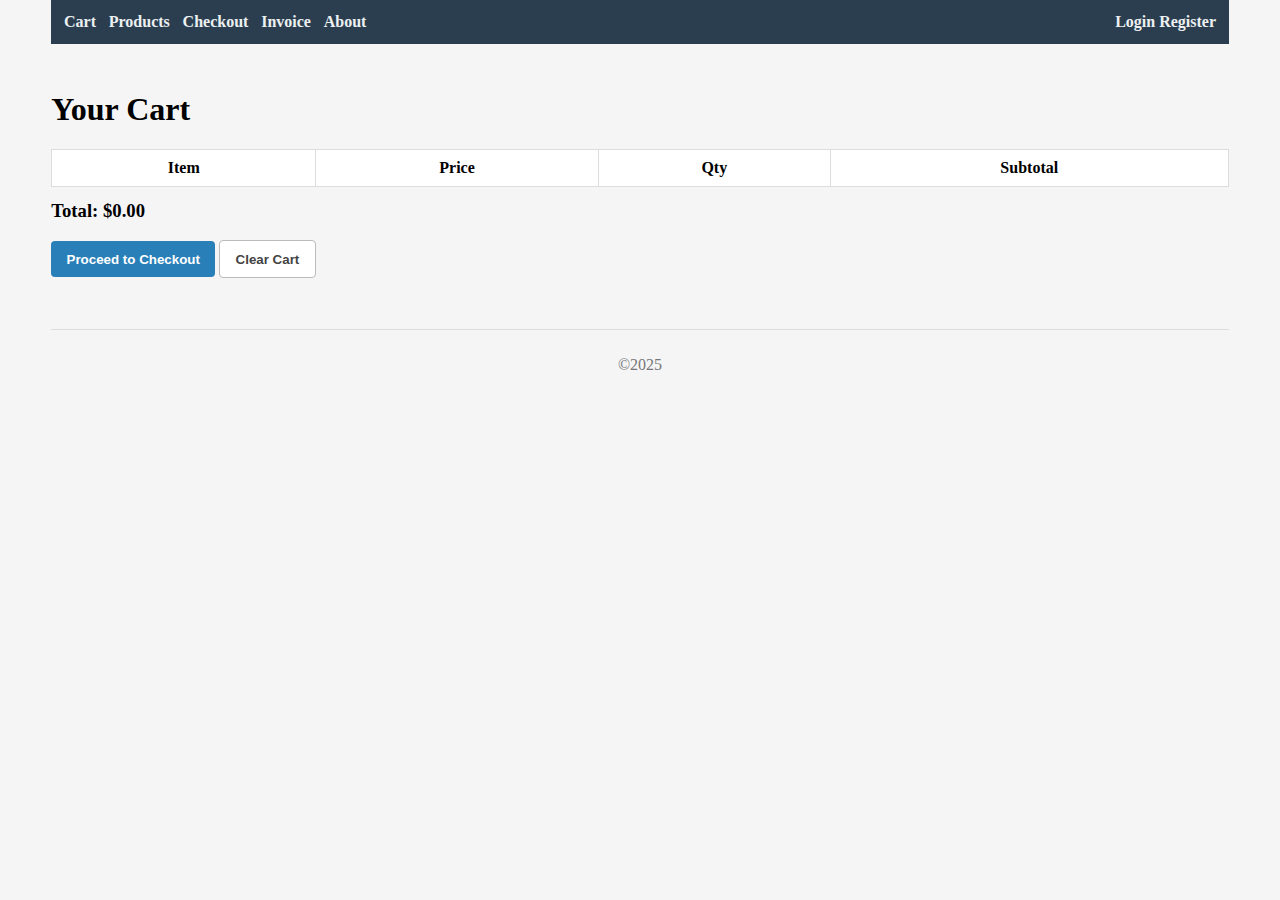
<file: index.html>
<!--
Name: Leary Wright
ID: 2403275
Assignment: Individual Assignment #2
-->
<!DOCTYPE html>
<html>
<head>
  <title>Cart</title>
  <link rel="stylesheet" href="style.css">
  <script src="script.js" defer></script>
</head>

<body onload="loadCart()">

<nav>
  <a href="index.html">Cart</a>
  <a href="products.html">Products</a>
  <a href="checkout.html">Checkout</a>
  <a href="invoice.html">Invoice</a>
  <a href="about.html">About</a>
  <span class="right"><a href="#" onclick="openPopup('login')">Login</a> <a href="#" onclick="openPopup('register')">Register</a></span>
</nav>

<div class="popup-bg" id="popup-bg">
  <div class="popup" id="login">
    <h3>Login</h3>
    <input placeholder="Username">
    <input type="password" placeholder="Password">
    <button onclick="closePopup()">Close</button>
  </div>
  <div class="popup" id="register">
    <h3>Register</h3>
    <input placeholder="Full Name">
    <input type="date">
    <input placeholder="Email">
    <input placeholder="Username">
    <input type="password" placeholder="Password">
    <button onclick="closePopup()">Close</button>
  </div>
</div>

<main>
  <h1>Your Cart</h1>

  <table class="cart-table">
    <thead><tr><th>Item</th><th>Price</th><th>Qty</th><th>Subtotal</th></tr></thead>
    <tbody id="cart-body"></tbody>
  </table>

  <h3 style="margin-top:1vw;">Total: <span id="cart-total">$0</span></h3>

  <button class="btn" onclick="window.location='checkout.html'">Proceed to Checkout</button>
  <button class="btn ghost" onclick="clearCart()">Clear Cart</button>
</main>

<footer>©2025</footer>

<div id="cart-msg" style="display:none; position:fixed; top:20px; right:20px; background:black; color:white; padding:10px; border-radius:4px;"></div>

</body>
</html>
</file>
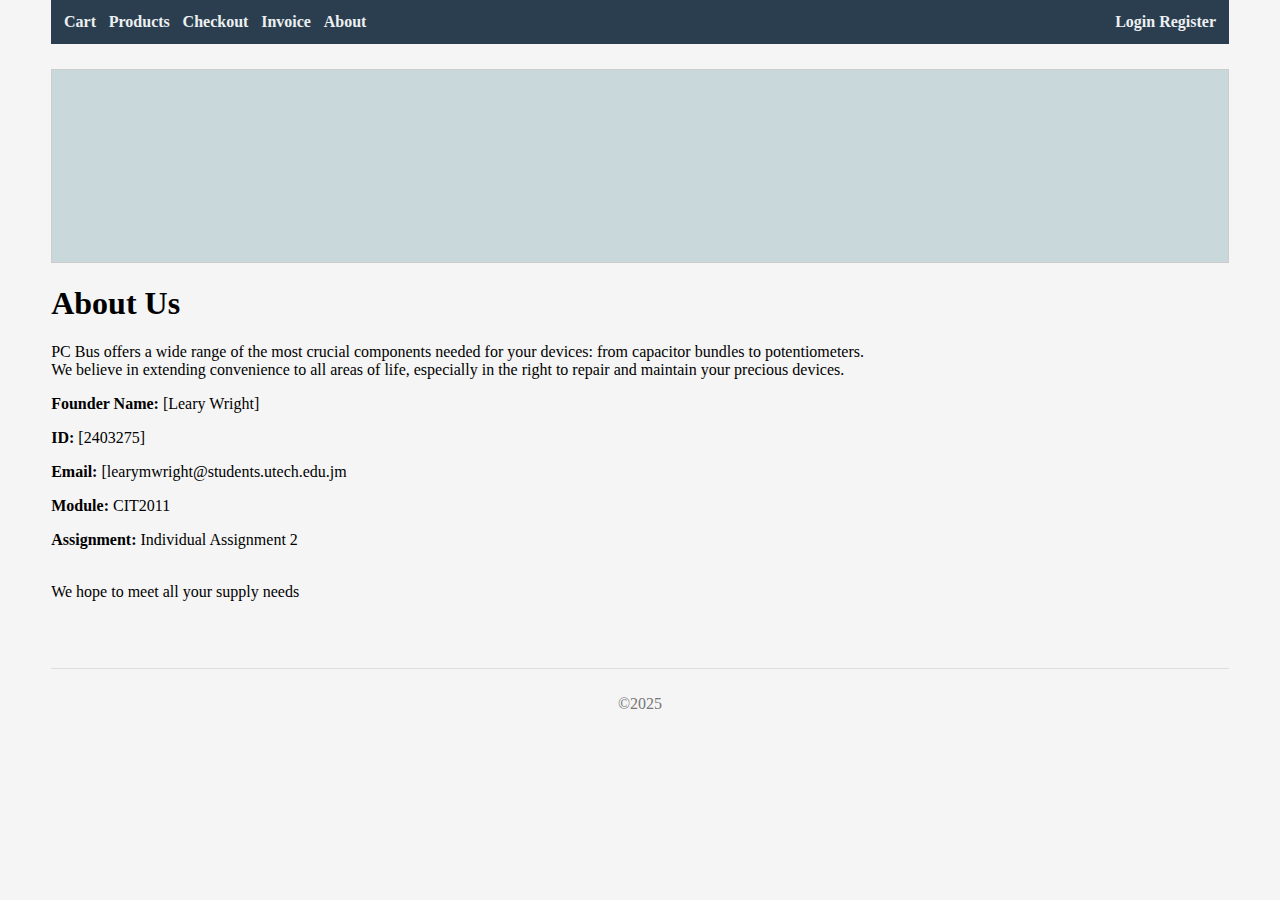
<file: about.html>
<!--
Name: Leary Wright
ID: 2403275
Assignment: Individual Assignment #2
-->

<!DOCTYPE html>
<html>
<head>
  <title>About</title>
  <link rel="stylesheet" href="style.css">
  <script src="script.js" defer></script>
</head>
<body>

<nav>
  <a href="index.html">Cart</a>
  <a href="products.html">Products</a>
  <a href="checkout.html">Checkout</a>
  <a href="invoice.html">Invoice</a>
  <a href="about.html">About</a>
  <span class="right"><a href="#" onclick="openPopup('login')">Login</a> <a href="#" onclick="openPopup('register')">Register</a></span>
</nav>

<div class="popup-bg" id="popup-bg">
  <div class="popup" id="login"><h3>Login</h3><input placeholder="Username"><input type="password" placeholder="Password"><button onclick="closePopup()">Close</button></div>
  <div class="popup" id="register"><h3>Register</h3><input placeholder="Full Name"><input type="date"><input placeholder="Email"><input placeholder="Username"><input type="password" placeholder="Password"><button onclick="closePopup()">Close</button></div>
</div>

<main>
  <div class="about-visual"></div>
  <h1>About Us</h1>
  <p>PC Bus offers a wide range of the most crucial components needed for your devices: from capacitor bundles to potentiometers. 
    <br> We believe in extending convenience to all areas of life, especially in the right to repair and maintain your precious devices.</p>
  <p><strong>Founder Name:</strong> [Leary Wright]</p>
  <p><strong>ID:</strong> [2403275]</p>
  <p><strong>Email:</strong> [learymwright@students.utech.edu.jm</p>
  <p><strong>Module:</strong> CIT2011</p>
  <p><strong>Assignment:</strong> Individual Assignment 2</p>
  <p><br>We hope to meet all your supply needs</p>
</main>

<footer>©2025</footer>

</body>
</html>
</file>
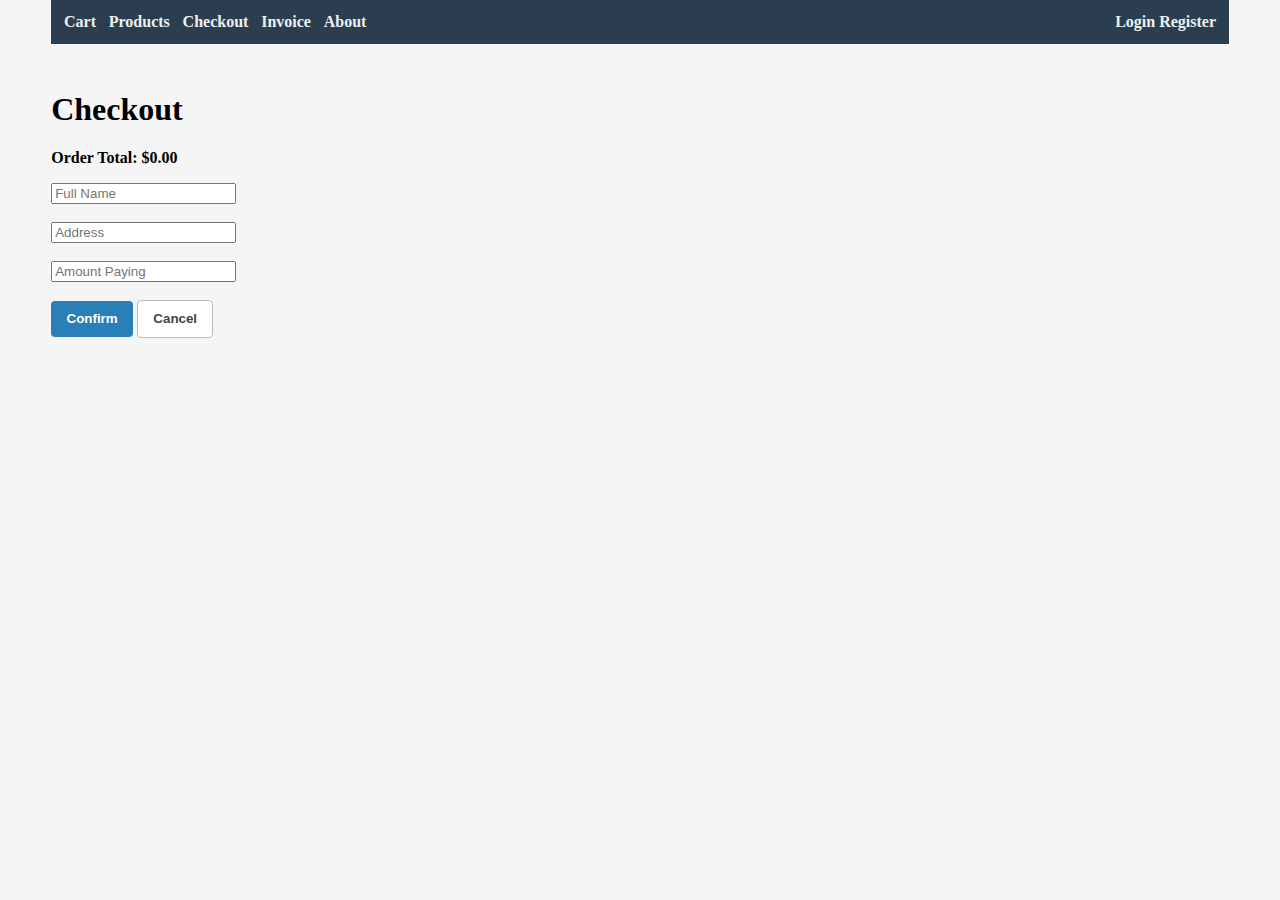
<file: checkout.html>
<!--
Name: Leary Wright
ID: 2403275
Assignment: Individual Assignment #2
-->

<!DOCTYPE html>
<html>
<head>
  <title>Checkout</title>
  <link rel="stylesheet" href="style.css">
  <script src="script.js" defer></script>
</head>

<body onload="loadTotal()">

<nav>
  <a href="index.html">Cart</a>
  <a href="products.html">Products</a>
  <a href="checkout.html">Checkout</a>
  <a href="invoice.html">Invoice</a>
  <a href="about.html">About</a>
  <span class="right"><a href="#" onclick="openPopup('login')">Login</a> <a href="#" onclick="openPopup('register')">Register</a></span>
</nav>

<div class="popup-bg" id="popup-bg">
  <div class="popup" id="login"><h3>Login</h3><input placeholder="Username"><input type="password" placeholder="Password"><button onclick="closePopup()">Close</button></div>
  <div class="popup" id="register"><h3>Register</h3><input placeholder="Full Name"><input type="date"><input placeholder="Email"><input placeholder="Username"><input type="password" placeholder="Password"><button onclick="closePopup()">Close</button></div>
</div>

<main>
  <h1>Checkout</h1>
  <p><strong>Order Total: <span id="order-total">$0</span></strong></p>

  <form onsubmit="confirmOrder(); return false;">
    <input placeholder="Full Name" required><br><br>
    <input placeholder="Address" required><br><br>
    <input type="number" placeholder="Amount Paying" required><br><br>

    <button class="btn" type="submit">Confirm</button>
    <button class="btn ghost" type="button" onclick="window.location='index.html'">Cancel</button>
  </form>
</main>

</body>
</html>
</file>
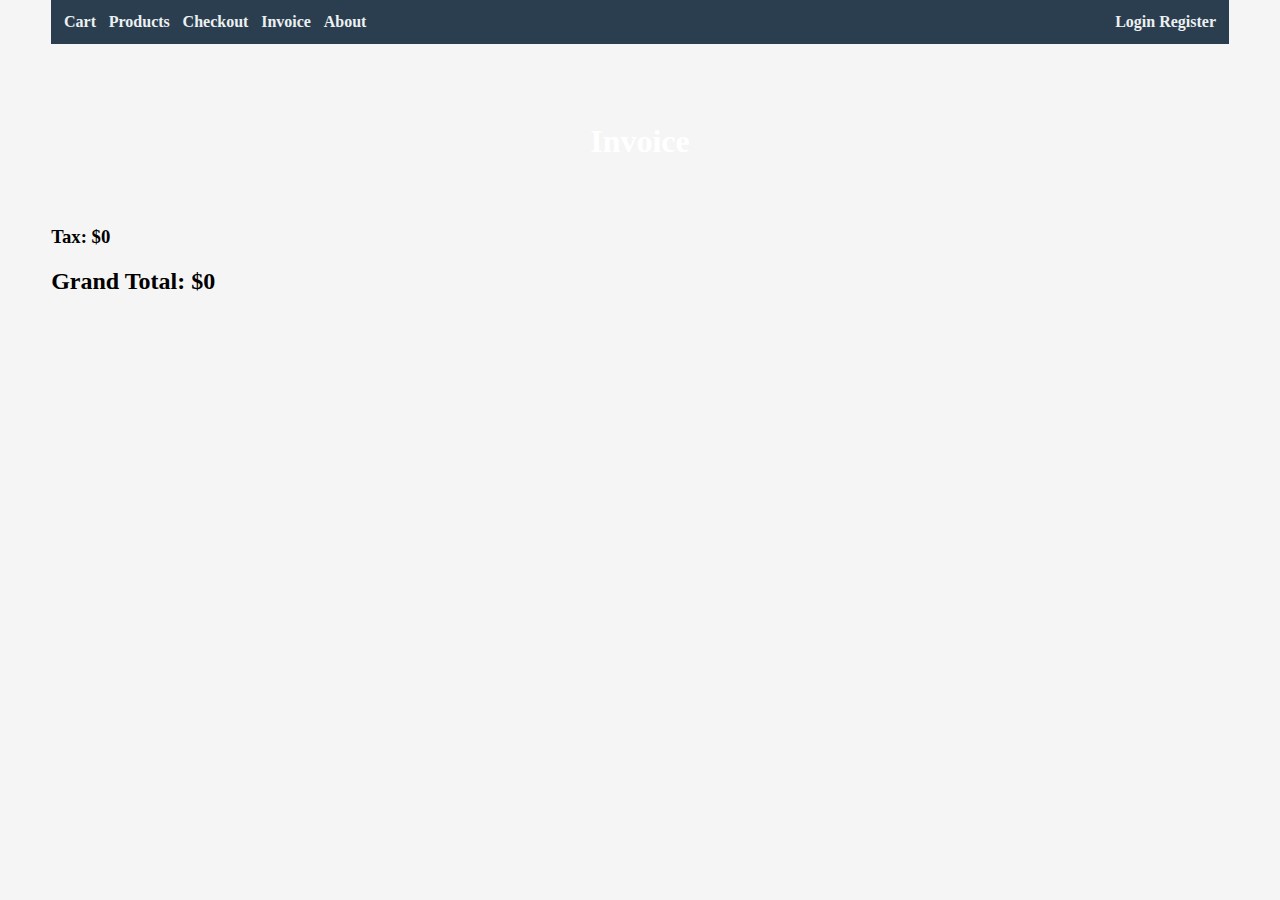
<file: invoice.html>
<!--
Name: Leary Wright
ID: 2403275
Assignment: Individual Assignment #2
-->

<!DOCTYPE html>
<html>
<head>
  <title>Invoice</title>
  <link rel="stylesheet" href="style.css">
  <script src="script.js" defer></script>
</head>

<body onload="loadInvoice()">

<nav>
  <a href="index.html">Cart</a>
  <a href="products.html">Products</a>
  <a href="checkout.html">Checkout</a>
  <a href="invoice.html">Invoice</a>
  <a href="about.html">About</a>
  <span class="right"><a href="#" onclick="openPopup('login')">Login</a> <a href="#" onclick="openPopup('register')">Register</a></span>
</nav>

<div class="popup-bg" id="popup-bg">
  <div class="popup" id="login"><h3>Login</h3><input placeholder="Username"><input type="password" placeholder="Password"><button onclick="closePopup()">Close</button></div>
  <div class="popup" id="register"><h3>Register</h3><input placeholder="Full Name"><input type="date"><input placeholder="Email"><input placeholder="Username"><input type="password" placeholder="Password"><button onclick="closePopup()">Close</button></div>
</div>

<main>
  <div class="invoice-header"><h1>Invoice</h1></div>


  <h3 style="margin-top:1vw;">Tax: <span id="invoice-tax">$0</span></h3>
  <h2>Grand Total: <span id="invoice-grand">$0</span></h2>
</main>

</body>
</html>
</file>
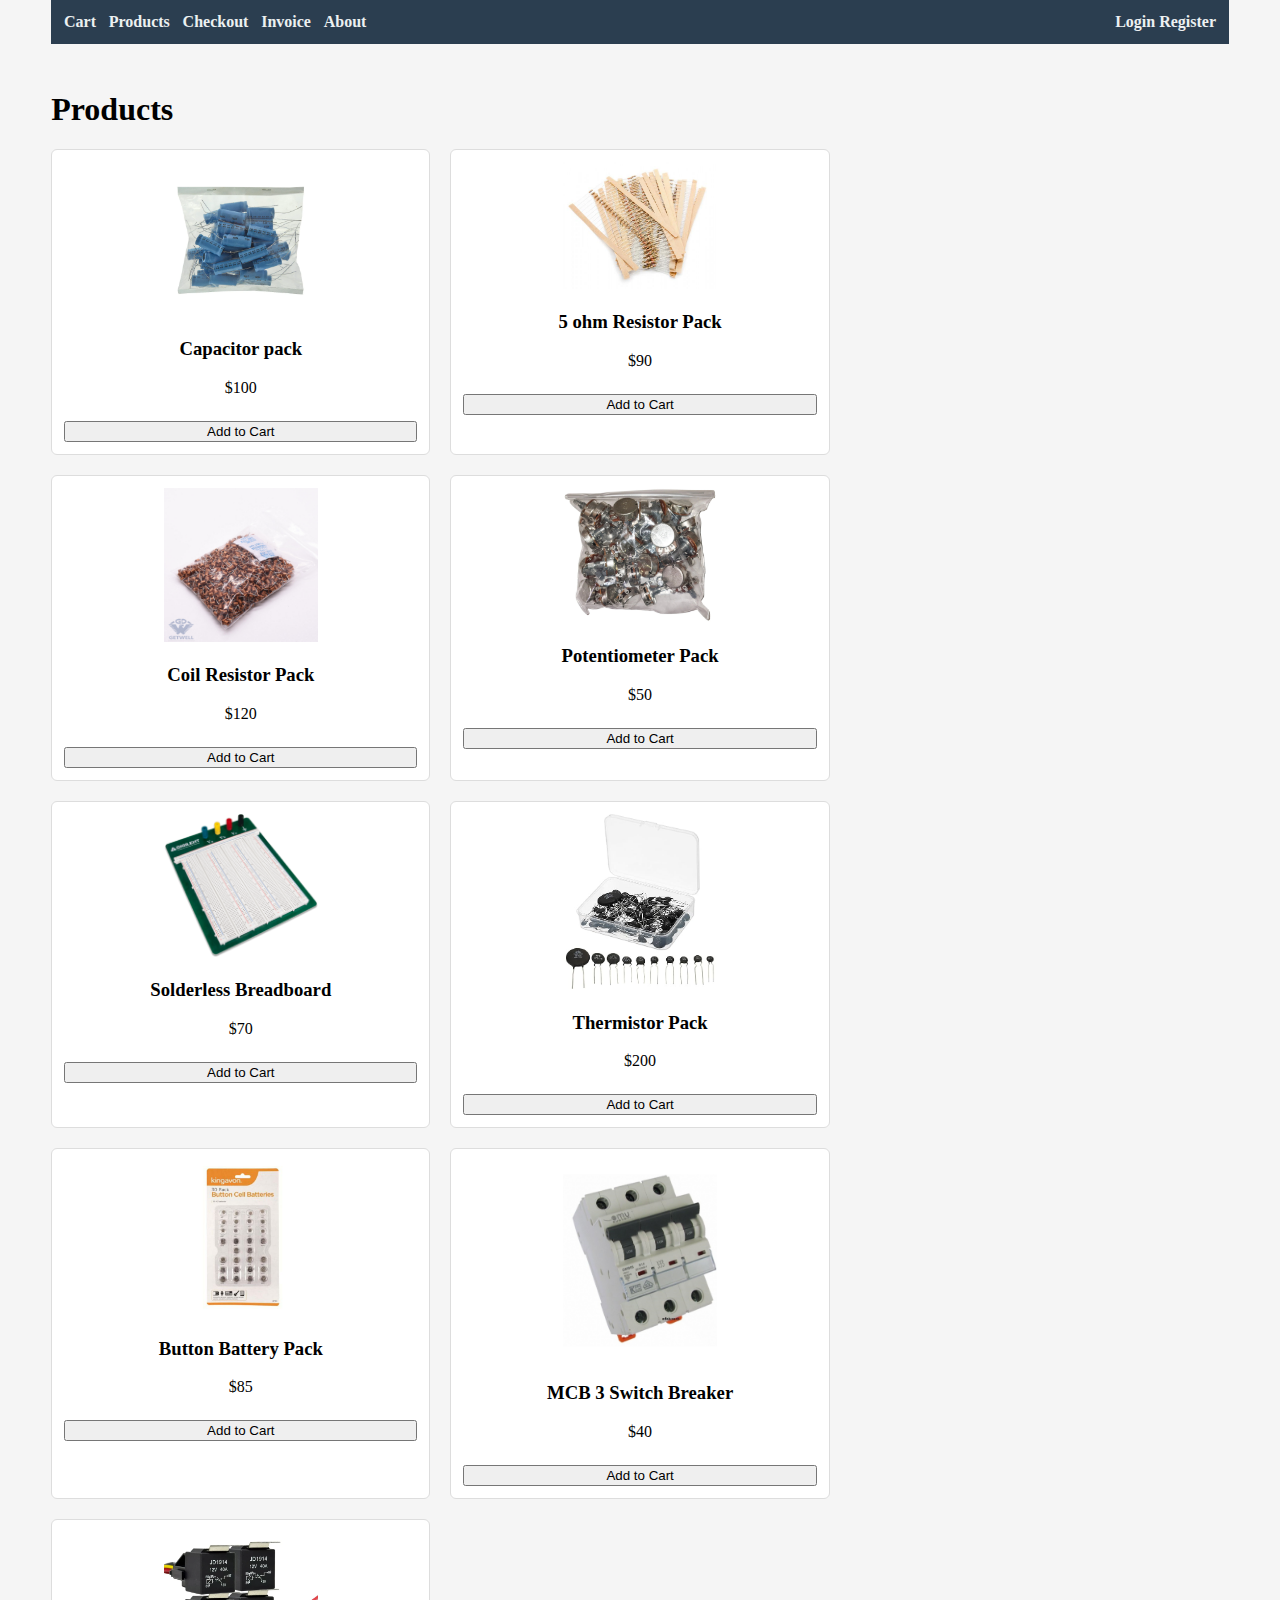
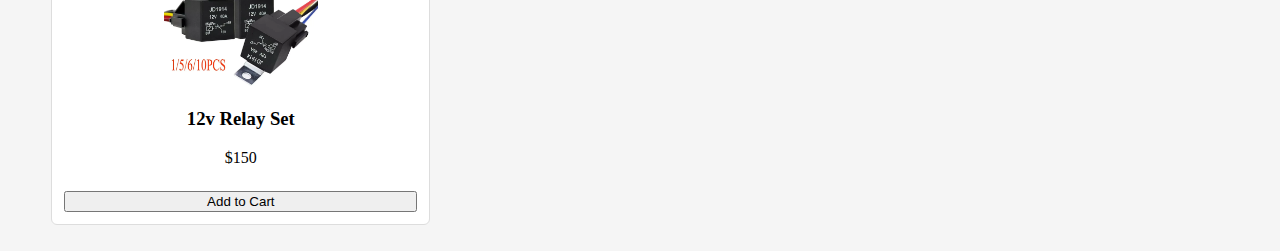
<file: products.html>
<!--
Name: Leary Wright
ID: 2403275
Assignment: Individual Assignment #2
-->

<!DOCTYPE html>
<html>
<head>
  <title>Products</title>
  <link rel="stylesheet" href="style.css">
  <script src="script.js" defer></script>
</head>
<body>

<nav>
  <a href="index.html">Cart</a>
  <a href="products.html">Products</a>
  <a href="checkout.html">Checkout</a>
  <a href="invoice.html">Invoice</a>
  <a href="about.html">About</a>
  <span class="right"><a href="#" onclick="openPopup('login')">Login</a> <a href="#" onclick="openPopup('register')">Register</a></span>
</nav>

<div class="popup-bg" id="popup-bg">
  <div class="popup" id="login">
    <h3>Login</h3><input placeholder="Username"><input type="password" placeholder="Password"><button onclick="closePopup()">Close</button>
  </div>
  <div class="popup" id="register">
    <h3>Register</h3><input placeholder="Full Name"><input type="date"><input placeholder="Email"><input placeholder="Username"><input type="password" placeholder="Password"><button onclick="closePopup()">Close</button>
  </div>
</div>

<main>
  <h1>Products</h1>

  <div class="products-container">

    <div class="product-card"><img src="capacitor product 1.png"><h3>Capacitor pack</h3><p>$100</p><button onclick="addToCart('Product 1',100)">Add to Cart</button></div>
    <div class="product-card"><img src="resistor prod 2.png"><h3>5 ohm Resistor Pack</h3><p>$90</p><button onclick="addToCart('Product 2',90)">Add to Cart</button></div>
    <div class="product-card"><img src="coil resistor prod 3.png"><h3>Coil Resistor Pack</h3><p>$120</p><button onclick="addToCart('Product 3',120)">Add to Cart</button></div>
    <div class="product-card"><img src="potentiometer prod 4.png"><h3>Potentiometer Pack</h3><p>$50</p><button onclick="addToCart('Product 4',50)">Add to Cart</button></div>
    <div class="product-card"><img src="solderless breadboard prod 5.png"><h3>Solderless Breadboard</h3><p>$70</p><button onclick="addToCart('Product 5',70)">Add to Cart</button></div>
    <div class="product-card"><img src="thermistors prod 6.png"><h3>Thermistor Pack</h3><p>$200</p><button onclick="addToCart('Product 6',200)">Add to Cart</button></div>
    <div class="product-card"><img src="button batteries prod 7.png"><h3>Button Battery Pack</h3><p>$85</p><button onclick="addToCart('Product 7',85)">Add to Cart</button></div>
    <div class="product-card"><img src="mcb 3 swich breaker prod 8.png"><h3>MCB 3 Switch Breaker</h3><p>$40</p><button onclick="addToCart('Product 8',40)">Add to Cart</button></div>
    <div class="product-card"><img src="12 v relay prod 9.png"><h3>12v Relay Set</h3><p>$150</p><button onclick="addToCart('Product 9',150)">Add to Cart</button></div>

  </div>
</main>

<div id="cart-msg" style="display:none; position:fixed; top:20px; right:20px; background:black; color:white; padding:10px; border-radius:4px;"></div>

</body>
</html>
</file>
<file: style.css>
/*
Name: Leary Wright
ID: 2403275
Assignment: Individual Assignment #2
*/

/* basic site */
body { margin: 0; background: #f5f5f5; font-family: 'EB Garamond', serif; padding: 0 4vw; }

/* nav */
nav {
  display: flex;
  gap: 1vw;
  align-items: center;
  background: #2b3e50;
  padding: 1vw;
}
nav a { color: #ecf0f1; text-decoration: none; font-weight: 600; }
nav a:hover { text-decoration: underline; }
nav .right { margin-left: auto; }

/* main section */
main { padding: 2vw 0; }

/* banner visuals */
.invoice-header {
  color: #fff;
  padding: 2.5vw;
  border-radius: 6px;
  margin-bottom: 1vw;
  text-align: center;
}
.about-visual {
  background-color: #c9d8da;
  background-size: contain;
  height: 15vw;
  border: 1px solid #ccc;
  margin-bottom: 1vw;
}

/* table */
.cart-table {
  width: 100%;
  border-collapse: collapse;
  background: white;
}
.cart-table th, .cart-table td {
  border: 1px solid #ddd;
  padding: 0.7vw;
}

/* buttons */
.btn {
  background: #2980b9;
  padding: 0.8vw 1.2vw;
  color: white;
  border: none;
  cursor: pointer;
  text-decoration: none;
  border-radius: 4px;
  font-weight: bold;
}
.btn:hover { background: #3498db; }
.ghost { background: white; border: 1px solid #bbb; color: #444; }

/* popup */
.popup-bg {
  display: none;
  position: fixed; top:0; left:0; right:0; bottom:0;
  background: rgba(0,0,0,.5);
  justify-content: center; align-items: center;
}
.popup {
  background: white;
  padding: 1.2vw;
  width: 300px;
  border-radius: 6px;
}
.popup input {
  width: 100%;
  margin-top: .6vw;
  padding: .6vw;
}

/* product cards */
.products-container { display: flex; flex-wrap: wrap; gap: 20px; }
.product-card {
  width: 30%;
  background: white;
  border: 1px solid #ddd;
  padding: 12px;
  text-align: center;
  border-radius: 6px;
}
.product-card img { width: 12vw }
.product-card button { margin-top: 8px; width: 100%; }

/* footer */
footer { text-align: center; padding: 2vw 0; color:#777; margin-top:2vw; border-top:1px solid #ddd; }
</file>
